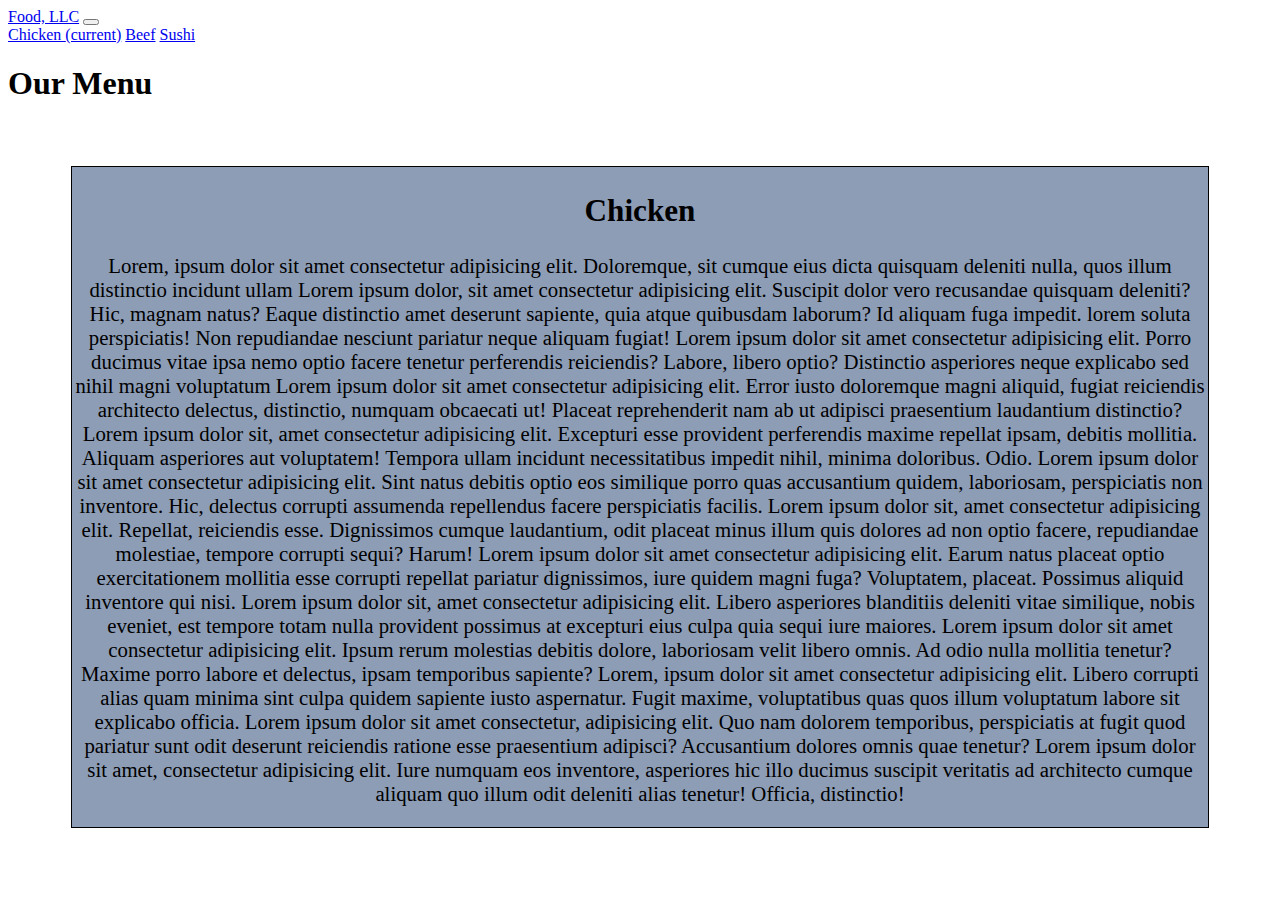
<file: index.html>
<!DOCTYPE html>
<html lang="en">

<head>
    <meta charset="UTF-8">
    <meta name="viewport" content="width=device-width, initial-scale=1.0">
    <title>Food | Dip</title>
    
    <!-- Bootystrap CSS -->
    <link rel="stylesheet" href="https://stackpath.bootstrapcdn.com/bootstrap/4.5.0/css/bootstrap.min.css"
        integrity="sha384-9aIt2nRpC12Uk9gS9baDl411NQApFmC26EwAOH8WgZl5MYYxFfc+NcPb1dKGj7Sk" crossorigin="anonymous">
    <!-- Custom CSS -->
    <link rel="stylesheet" href="css/style.css">

    <!-- JS, Popper.js, and jQuery -->
    <script src="https://code.jquery.com/jquery-3.5.1.slim.min.js"
        integrity="sha384-DfXdz2htPH0lsSSs5nCTpuj/zy4C+OGpamoFVy38MVBnE+IbbVYUew+OrCXaRkfj" crossorigin="anonymous">
    </script>
    <script src="https://cdn.jsdelivr.net/npm/popper.js@1.16.0/dist/umd/popper.min.js"
        integrity="sha384-Q6E9RHvbIyZFJoft+2mJbHaEWldlvI9IOYy5n3zV9zzTtmI3UksdQRVvoxMfooAo" crossorigin="anonymous">
    </script>
    <script src="https://stackpath.bootstrapcdn.com/bootstrap/4.5.0/js/bootstrap.min.js"
        integrity="sha384-OgVRvuATP1z7JjHLkuOU7Xw704+h835Lr+6QL9UvYjZE3Ipu6Tp75j7Bh/kR0JKI" crossorigin="anonymous">
    </script>

</head>

<body>

    <!-- ==================NavBar==================== -->
    <nav class="navbar navbar-expand-lg  navbar-dark bg-dark">
        <a class="navbar-brand" href="#">Food, LLC</a>
        <button class="navbar-toggler" type="button" data-toggle="collapse" data-target="#navbarNavAltMarkup"
            aria-controls="navbarNavAltMarkup" aria-expanded="false" aria-label="Toggle navigation">
            <span class="navbar-toggler-icon"></span>
        </button>
        <div class="collapse navbar-collapse" id="navbarNavAltMarkup">
            <div class="navbar-nav d-lg-none text-center">
                <a class="nav-item nav-link active" href="#">Chicken <span class="sr-only">(current)</span></a>
                <a class="nav-item nav-link" href="#">Beef</a>
                <a class="nav-item nav-link" href="#">Sushi</a>
            </div>
        </div>
    </nav>
    <!-- ==================NavBar==================== -->



    <h1 class="text-center">Our Menu</h1>

    <section>
        <div class="container-fluid banner">
            <div class="col-lg-12 col-md-12 col-xs-12">
                <div class="mar">
                    <h2>Chicken</h2>
                        <p>Lorem, ipsum dolor sit amet consectetur adipisicing elit. Doloremque, sit cumque eius
                        dicta quisquam deleniti nulla, quos illum distinctio incidunt ullam Lorem ipsum dolor, sit amet
                        consectetur adipisicing elit. Suscipit dolor vero recusandae quisquam deleniti? Hic, magnam
                        natus? Eaque distinctio amet deserunt sapiente, quia atque quibusdam laborum? Id aliquam fuga
                        impedit. lorem soluta perspiciatis! Non repudiandae nesciunt pariatur neque aliquam fugiat!
                        Lorem ipsum dolor sit amet consectetur adipisicing elit. Porro ducimus vitae ipsa nemo optio
                        facere tenetur perferendis reiciendis? Labore, libero optio? Distinctio asperiores neque
                        explicabo sed nihil magni voluptatum Lorem ipsum dolor sit amet consectetur adipisicing elit.
                        Error iusto doloremque magni aliquid, fugiat reiciendis architecto delectus, distinctio, numquam
                        obcaecati ut! Placeat reprehenderit nam ab ut adipisci praesentium laudantium distinctio? Lorem
                        ipsum dolor sit, amet consectetur adipisicing elit. Excepturi esse provident perferendis maxime
                        repellat ipsam, debitis mollitia. Aliquam asperiores aut voluptatem! Tempora ullam incidunt
                        necessitatibus impedit nihil, minima doloribus. Odio. Lorem ipsum dolor sit amet consectetur
                        adipisicing elit. Sint natus debitis optio eos similique porro quas accusantium quidem,
                        laboriosam, perspiciatis non inventore. Hic, delectus corrupti assumenda repellendus facere
                        perspiciatis facilis. Lorem ipsum dolor sit, amet consectetur adipisicing elit. Repellat,
                        reiciendis esse. Dignissimos cumque laudantium, odit placeat minus illum quis dolores ad non
                        optio facere, repudiandae molestiae, tempore corrupti sequi? Harum! Lorem ipsum dolor sit amet
                        consectetur adipisicing elit. Earum natus placeat optio exercitationem mollitia esse corrupti
                        repellat pariatur dignissimos, iure quidem magni fuga? Voluptatem, placeat. Possimus aliquid
                        inventore qui nisi. Lorem ipsum dolor sit, amet consectetur adipisicing elit. Libero asperiores
                        blanditiis deleniti vitae similique, nobis eveniet, est tempore totam nulla provident possimus
                        at excepturi eius culpa quia sequi iure maiores. Lorem ipsum dolor sit amet consectetur
                        adipisicing elit. Ipsum rerum molestias debitis dolore, laboriosam velit libero omnis. Ad odio
                        nulla mollitia tenetur? Maxime porro labore et delectus, ipsam temporibus sapiente? Lorem, ipsum
                        dolor sit amet consectetur adipisicing elit. Libero corrupti alias quam minima sint culpa quidem
                        sapiente iusto aspernatur. Fugit maxime, voluptatibus quas quos illum voluptatum labore sit
                        explicabo officia. Lorem ipsum dolor sit amet consectetur, adipisicing elit. Quo nam dolorem
                        temporibus, perspiciatis at fugit quod pariatur sunt odit deserunt reiciendis ratione esse
                        praesentium adipisci? Accusantium dolores omnis quae tenetur? Lorem ipsum dolor sit amet,
                        consectetur adipisicing elit. Iure numquam eos inventore, asperiores hic illo ducimus suscipit
                        veritatis ad architecto cumque aliquam quo illum odit deleniti alias tenetur! Officia,
                        distinctio!
                    </p>
                </div>
            </div>
        </div>
    </section>

    <!-- <section class="second"> 
        <div class="menu_item" id="beef">Beef</div>
        <div class="item_details">Lorem ipsum dolor sit amet consectetur adipisicing elit. Iusto eveniet, similique porro rem magni optio, ducimus aliquam quas temporibus soluta culpa obcaecati rerum repellat incidunt inventore harum nihil mollitia molestiae..</div>
    </section>
    
    <section class="third">
        <div class="menu_item" id="sushi">Sushi</div>
        <div class="item_details">Lorem ipsum dolor sit, amet consectetur adipisicing elit. Doloremque velit quas laboriosam ipsum modi nulla enim ullam! Officia quod inventore numquam hic maxime pariatur distinctio, nihil quibusdam. Quam, numquam labore! </div>
    </section> -->
</body>

</html>
</file>
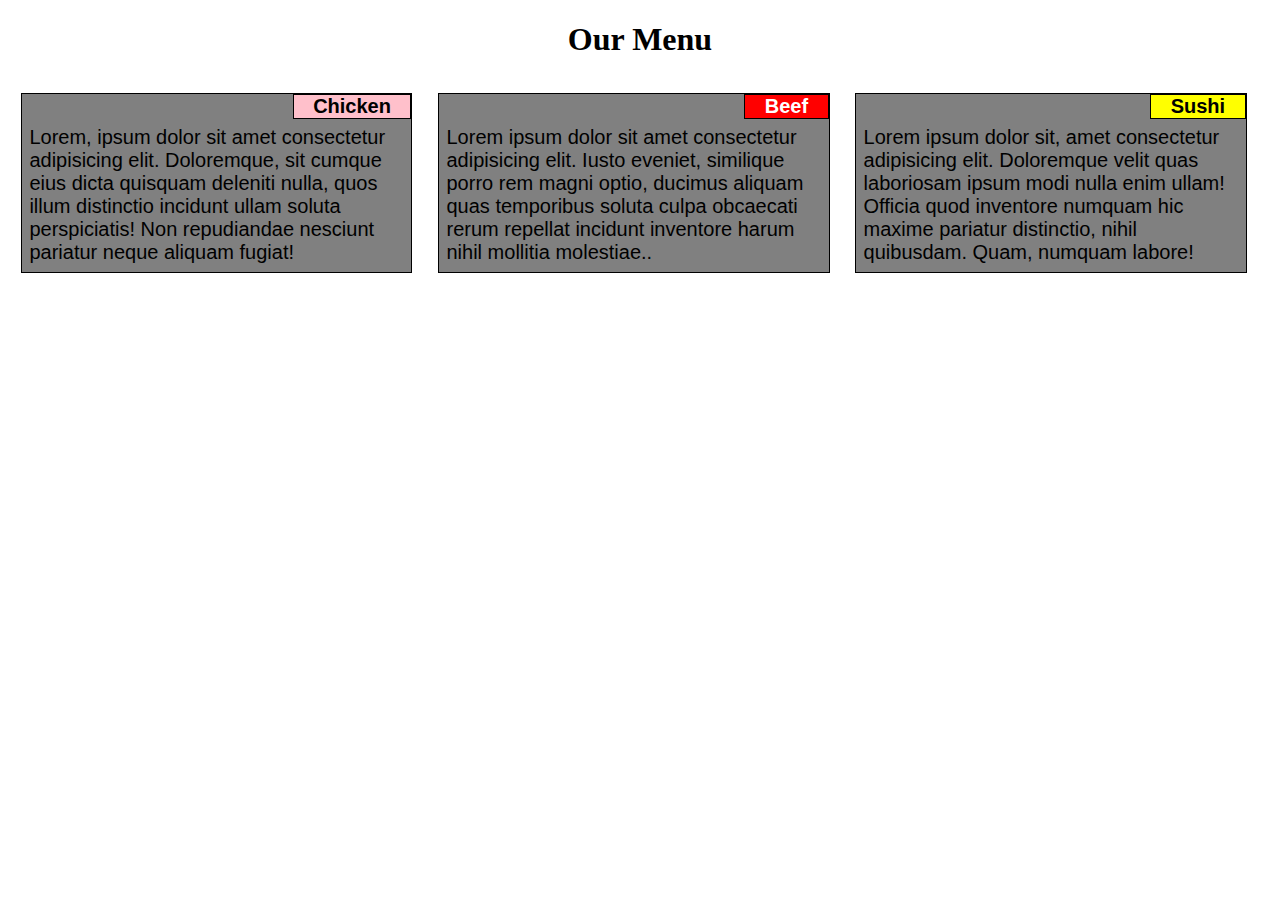
<file: module2-solution/index.html>
<!DOCTYPE html>
<html lang="en">
<head>
    <meta charset="UTF-8">
    <meta name="viewport" content="width=device-width, initial-scale=1.0">
    <title>Document</title>
    <link rel="stylesheet" href="css/style.css">
</head>
<body>
    <h1>Our Menu</h1>
    <section class="first">
        <div class="menu_item" id="chicken">Chicken</div>
        <div class="item_details" >Lorem, ipsum dolor sit amet consectetur adipisicing elit. Doloremque, sit cumque eius dicta quisquam deleniti nulla, quos illum distinctio incidunt ullam soluta perspiciatis! Non repudiandae nesciunt pariatur neque aliquam fugiat!</div>
    </section>

    <section class="second"> 
        <div class="menu_item" id="beef">Beef</div>
        <div class="item_details">Lorem ipsum dolor sit amet consectetur adipisicing elit. Iusto eveniet, similique porro rem magni optio, ducimus aliquam quas temporibus soluta culpa obcaecati rerum repellat incidunt inventore harum nihil mollitia molestiae..</div>
    </section>
    
    <section class="third">
        <div class="menu_item" id="sushi">Sushi</div>
        <div class="item_details">Lorem ipsum dolor sit, amet consectetur adipisicing elit. Doloremque velit quas laboriosam ipsum modi nulla enim ullam! Officia quod inventore numquam hic maxime pariatur distinctio, nihil quibusdam. Quam, numquam labore! </div>
    </section>
</body>
</html>
</file>
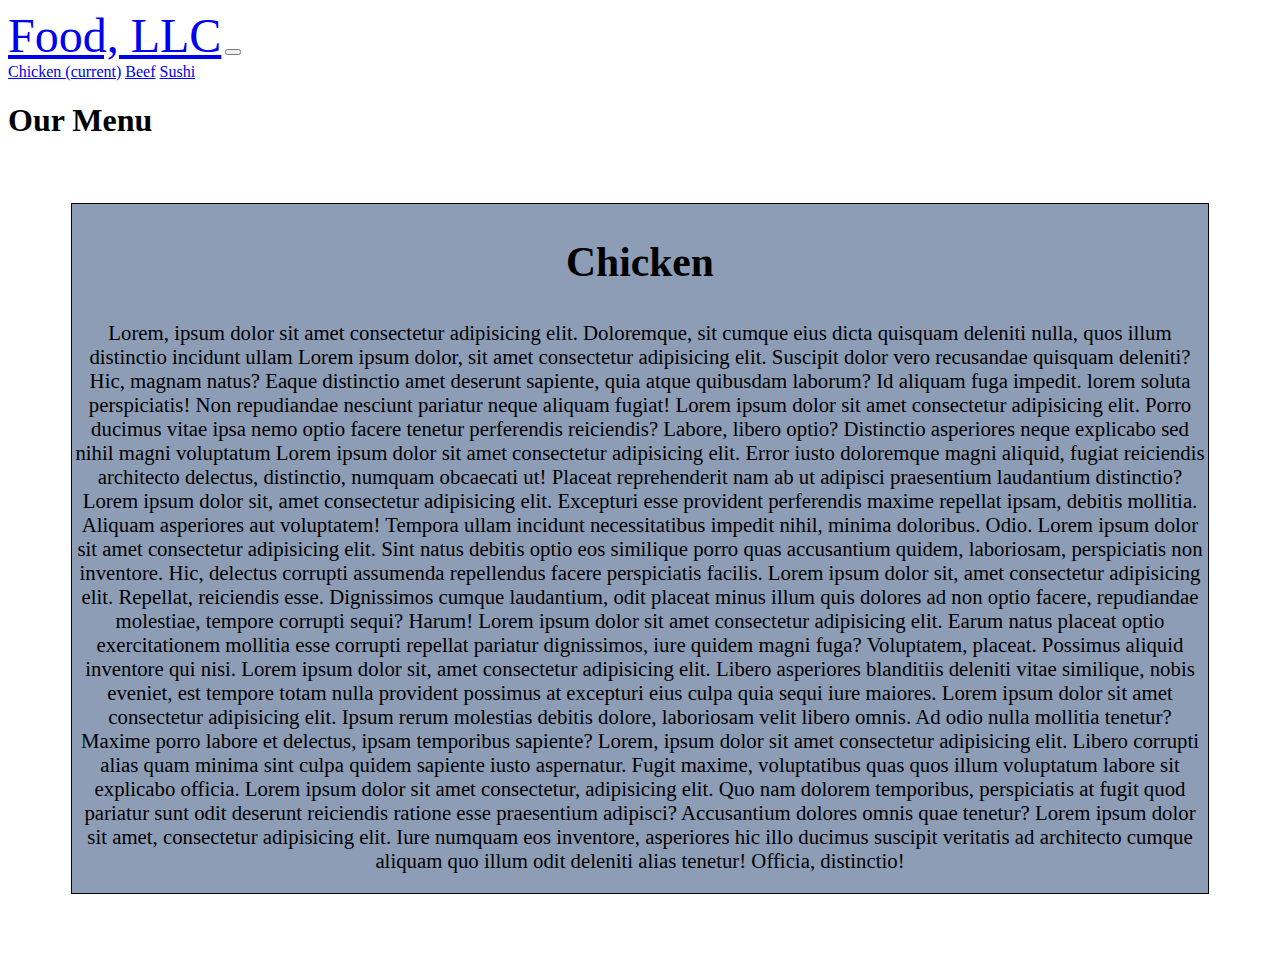
<file: module3-solution/index.html>
<!DOCTYPE html>
<html lang="en">

<head>
    <meta charset="UTF-8">
    <meta name="viewport" content="width=device-width, initial-scale=1.0">
    <title>Solution for Module3</title>
    
    <!-- Bootystrap CSS -->
    <link rel="stylesheet" href="https://stackpath.bootstrapcdn.com/bootstrap/4.5.0/css/bootstrap.min.css"
        integrity="sha384-9aIt2nRpC12Uk9gS9baDl411NQApFmC26EwAOH8WgZl5MYYxFfc+NcPb1dKGj7Sk" crossorigin="anonymous">
    <!-- Custom CSS -->
    <link rel="stylesheet" href="css/style.css">

    <!-- JS, Popper.js, and jQuery -->
    <script src="https://code.jquery.com/jquery-3.5.1.slim.min.js"
        integrity="sha384-DfXdz2htPH0lsSSs5nCTpuj/zy4C+OGpamoFVy38MVBnE+IbbVYUew+OrCXaRkfj" crossorigin="anonymous">
    </script>
    <script src="https://cdn.jsdelivr.net/npm/popper.js@1.16.0/dist/umd/popper.min.js"
        integrity="sha384-Q6E9RHvbIyZFJoft+2mJbHaEWldlvI9IOYy5n3zV9zzTtmI3UksdQRVvoxMfooAo" crossorigin="anonymous">
    </script>
    <script src="https://stackpath.bootstrapcdn.com/bootstrap/4.5.0/js/bootstrap.min.js"
        integrity="sha384-OgVRvuATP1z7JjHLkuOU7Xw704+h835Lr+6QL9UvYjZE3Ipu6Tp75j7Bh/kR0JKI" crossorigin="anonymous">
    </script>

</head>

<body>

    <!-- ==================NavBar==================== -->
    <nav class="navbar navbar-expand-lg  navbar-dark bg-dark">
        <a class="navbar-brand brandname" href="#">Food, LLC</a>
        <button class="navbar-toggler" type="button" data-toggle="collapse" data-target="#navbarNavAltMarkup"
            aria-controls="navbarNavAltMarkup" aria-expanded="false" aria-label="Toggle navigation">
            <span class="navbar-toggler-icon"></span>
        </button>
        <div class="collapse navbar-collapse" id="navbarNavAltMarkup">
            <div class="navbar-nav d-lg-none text-center">
                <a class="nav-item nav-link active" href="#">Chicken <span class="sr-only">(current)</span></a>
                <a class="nav-item nav-link" href="#">Beef</a>
                <a class="nav-item nav-link" href="#">Sushi</a>
            </div>
        </div>
    </nav>
    <!-- ==================NavBar==================== -->



    <h1 class="text-center">Our Menu</h1>

    <section>
        <div class="container-fluid banner">
            <div class="col-lg-12 col-md-12 col-xs-12">
                <div class="mar">
                    <h2>Chicken</h2>
                        <p>Lorem, ipsum dolor sit amet consectetur adipisicing elit. Doloremque, sit cumque eius
                        dicta quisquam deleniti nulla, quos illum distinctio incidunt ullam Lorem ipsum dolor, sit amet
                        consectetur adipisicing elit. Suscipit dolor vero recusandae quisquam deleniti? Hic, magnam
                        natus? Eaque distinctio amet deserunt sapiente, quia atque quibusdam laborum? Id aliquam fuga
                        impedit. lorem soluta perspiciatis! Non repudiandae nesciunt pariatur neque aliquam fugiat!
                        Lorem ipsum dolor sit amet consectetur adipisicing elit. Porro ducimus vitae ipsa nemo optio
                        facere tenetur perferendis reiciendis? Labore, libero optio? Distinctio asperiores neque
                        explicabo sed nihil magni voluptatum Lorem ipsum dolor sit amet consectetur adipisicing elit.
                        Error iusto doloremque magni aliquid, fugiat reiciendis architecto delectus, distinctio, numquam
                        obcaecati ut! Placeat reprehenderit nam ab ut adipisci praesentium laudantium distinctio? Lorem
                        ipsum dolor sit, amet consectetur adipisicing elit. Excepturi esse provident perferendis maxime
                        repellat ipsam, debitis mollitia. Aliquam asperiores aut voluptatem! Tempora ullam incidunt
                        necessitatibus impedit nihil, minima doloribus. Odio. Lorem ipsum dolor sit amet consectetur
                        adipisicing elit. Sint natus debitis optio eos similique porro quas accusantium quidem,
                        laboriosam, perspiciatis non inventore. Hic, delectus corrupti assumenda repellendus facere
                        perspiciatis facilis. Lorem ipsum dolor sit, amet consectetur adipisicing elit. Repellat,
                        reiciendis esse. Dignissimos cumque laudantium, odit placeat minus illum quis dolores ad non
                        optio facere, repudiandae molestiae, tempore corrupti sequi? Harum! Lorem ipsum dolor sit amet
                        consectetur adipisicing elit. Earum natus placeat optio exercitationem mollitia esse corrupti
                        repellat pariatur dignissimos, iure quidem magni fuga? Voluptatem, placeat. Possimus aliquid
                        inventore qui nisi. Lorem ipsum dolor sit, amet consectetur adipisicing elit. Libero asperiores
                        blanditiis deleniti vitae similique, nobis eveniet, est tempore totam nulla provident possimus
                        at excepturi eius culpa quia sequi iure maiores. Lorem ipsum dolor sit amet consectetur
                        adipisicing elit. Ipsum rerum molestias debitis dolore, laboriosam velit libero omnis. Ad odio
                        nulla mollitia tenetur? Maxime porro labore et delectus, ipsam temporibus sapiente? Lorem, ipsum
                        dolor sit amet consectetur adipisicing elit. Libero corrupti alias quam minima sint culpa quidem
                        sapiente iusto aspernatur. Fugit maxime, voluptatibus quas quos illum voluptatum labore sit
                        explicabo officia. Lorem ipsum dolor sit amet consectetur, adipisicing elit. Quo nam dolorem
                        temporibus, perspiciatis at fugit quod pariatur sunt odit deserunt reiciendis ratione esse
                        praesentium adipisci? Accusantium dolores omnis quae tenetur? Lorem ipsum dolor sit amet,
                        consectetur adipisicing elit. Iure numquam eos inventore, asperiores hic illo ducimus suscipit
                        veritatis ad architecto cumque aliquam quo illum odit deleniti alias tenetur! Officia,
                        distinctio!
                    </p>
                </div>
            </div>
        </div>
    </section>

</body>

</html>
</file>
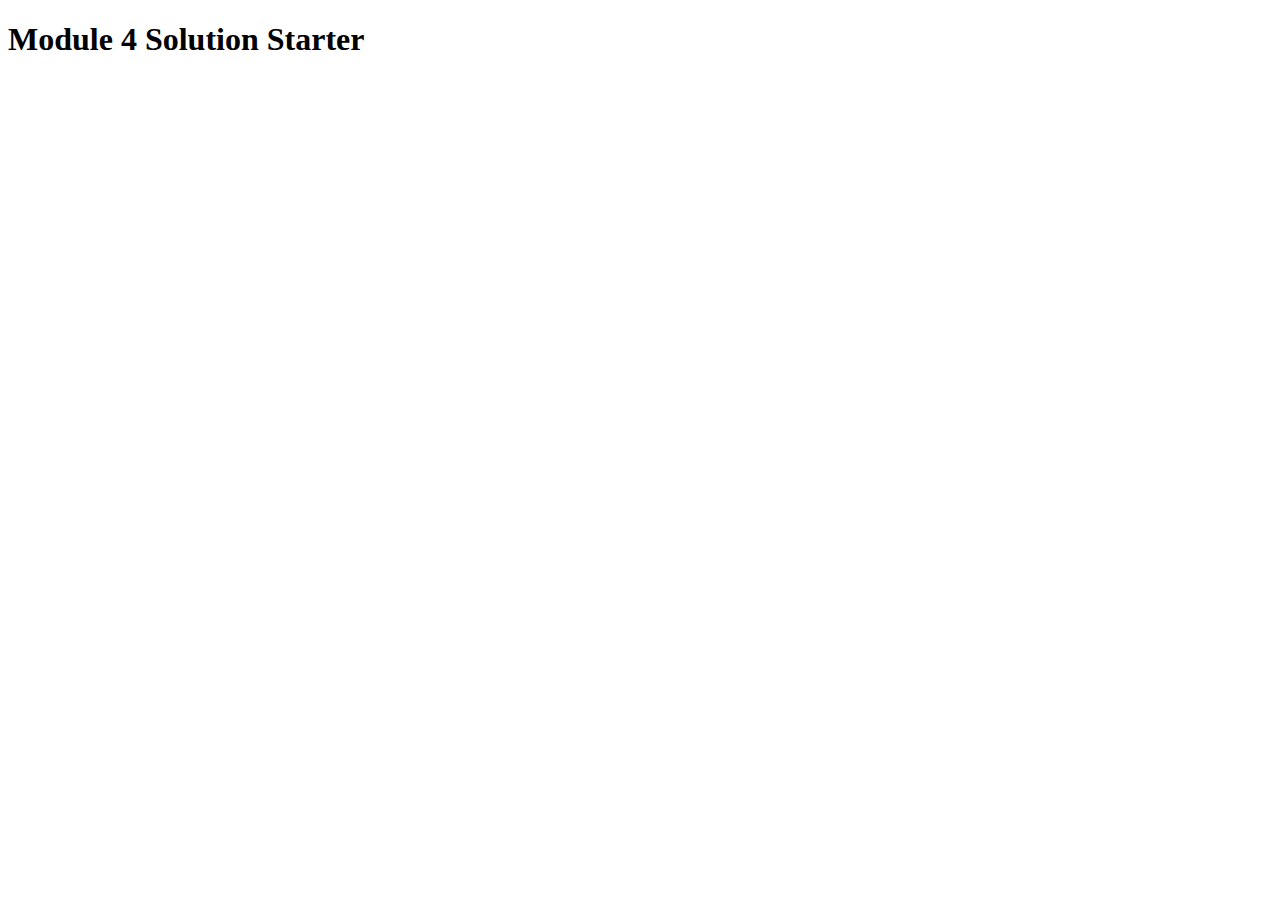
<file: module4-solution/index.html>
<!DOCTYPE html>
<html>
<head>
  <meta charset="utf-8">
  <title>Module 4 Solution Starter</title>
  <script src="SpeakHello.js"></script>
  <script src="SpeakGoodBye.js"></script>
  <script src="script.js"></script>
</head>
<body>
  <h1>Module 4 Solution Starter</h1>
</body>
</html>
</file>
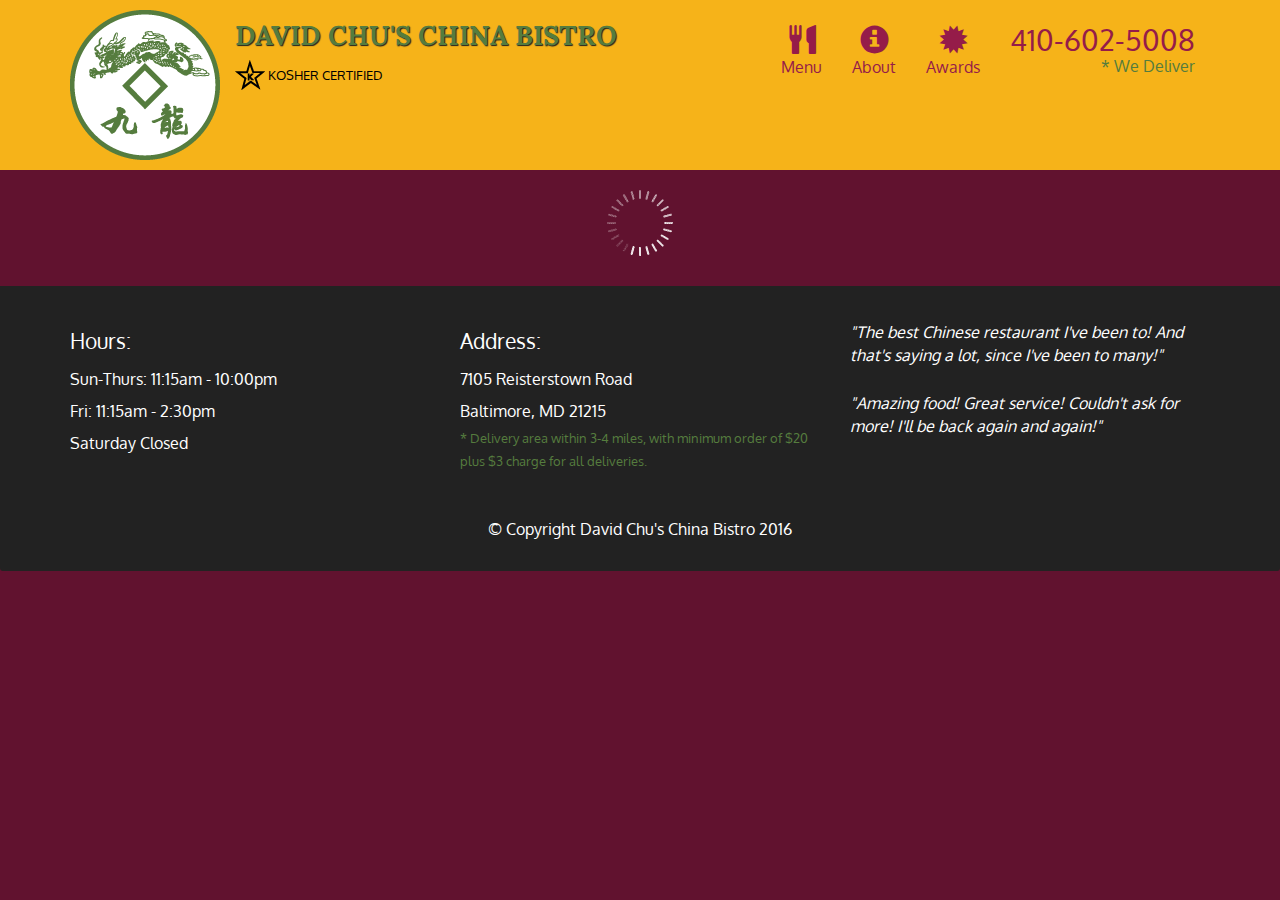
<file: module5-solution/index.html>
<!doctype html>
<html lang="en">
  <head>
    <meta charset="utf-8">
    <meta http-equiv="X-UA-Compatible" content="IE=edge">
    <meta name="viewport" content="width=device-width, initial-scale=1">
    <title>David Chu's China Bistro</title>
    <link rel="stylesheet" href="css/bootstrap.min.css">
    <link rel="stylesheet" href="css/styles.css">
    <link href='https://fonts.googleapis.com/css?family=Oxygen:400,300,700' rel='stylesheet' type='text/css'>
    <link href='https://fonts.googleapis.com/css?family=Lora' rel='stylesheet' type='text/css'>
  </head>
<body>
  <header>
    <nav id="header-nav" class="navbar navbar-default">
      <div class="container">
        <div class="navbar-header">
          <a href="index.html" class="pull-left visible-md visible-lg">
            <div id="logo-img" alt="Logo image"></div>
          </a>

          <div class="navbar-brand">
            <a href="index.html"><h1>David Chu's China Bistro</h1></a>
            <p>
              <img src="images/star-k-logo.png" alt="Kosher certification">
              <span>Kosher Certified</span>
            </p>
          </div>

          <button id="navbarToggle" type="button" class="navbar-toggle collapsed" data-toggle="collapse" data-target="#collapsable-nav" aria-expanded="false">
            <span class="sr-only">Toggle navigation</span>
            <span class="icon-bar"></span>
            <span class="icon-bar"></span>
            <span class="icon-bar"></span>
          </button>
        </div>
        
        <div id="collapsable-nav" class="collapse navbar-collapse">
           <ul id="nav-list" class="nav navbar-nav navbar-right">
            <li id="navHomeButton" class="visible-xs active">
              <a href="index.html">
                <span class="glyphicon glyphicon-home"></span> Home</a>
            </li>
            <li id="navMenuButton">
              <a href="#" onclick="$dc.loadMenuCategories();">
                <span class="glyphicon glyphicon-cutlery"></span><br class="hidden-xs"> Menu</a>
            </li>
            <li>
              <a href="#">
                <span class="glyphicon glyphicon-info-sign"></span><br class="hidden-xs"> About</a>
            </li>
            <li>
              <a href="#">
                <span class="glyphicon glyphicon-certificate"></span><br class="hidden-xs"> Awards</a>
            </li>
            <li id="phone" class="hidden-xs">
              <a href="tel:410-602-5008">
                <span>410-602-5008</span></a><div>* We Deliver</div>
            </li>
          </ul><!-- #nav-list -->
        </div><!-- .collapse .navbar-collapse -->
      </div><!-- .container -->
    </nav><!-- #header-nav -->
  </header>

  <div id="call-btn" class="visible-xs">
    <a class="btn" href="tel:410-602-5008">
    <span class="glyphicon glyphicon-earphone"></span>
    410-602-5008
    </a>
  </div>
  <div id="xs-deliver" class="text-center visible-xs">* We Deliver</div>

  <div id="main-content" class="container"></div>

  <footer class="panel-footer">
    <div class="container">
      <div class="row">
        <section id="hours" class="col-sm-4">
          <span>Hours:</span><br>
          Sun-Thurs: 11:15am - 10:00pm<br>
          Fri: 11:15am - 2:30pm<br>
          Saturday Closed
          <hr class="visible-xs">
        </section>
        <section id="address" class="col-sm-4">
          <span>Address:</span><br>
          7105 Reisterstown Road<br>
          Baltimore, MD 21215
          <p>* Delivery area within 3-4 miles, with minimum order of $20 plus $3 charge for all deliveries.</p>
          <hr class="visible-xs">
        </section>
        <section id="testimonials" class="col-sm-4">
          <p>"The best Chinese restaurant I've been to! And that's saying a lot, since I've been to many!"</p>
          <p>"Amazing food! Great service! Couldn't ask for more! I'll be back again and again!"</p>
        </section>
      </div>
      <div class="text-center">&copy; Copyright David Chu's China Bistro 2016</div>
    </div>
  </footer>

  <!-- jQuery (Bootstrap JS plugins depend on it) -->
  <script src="js/jquery-2.1.4.min.js"></script>
  <script src="js/bootstrap.min.js"></script>
  <script src="js/ajax-utils.js"></script>
  <script src="js/script.js"></script>
</body>
</html>
</file>
<file: css/style.css>
.banner {
    text-align: center;
}

.mar {
    margin: 5%;
    border: .1rem solid black;
    background-color: #8d9db6;
    font-size: 1.3rem;
}
</file>
<file: module2-solution/css/style.css>
*{
    box-sizing: border-box;
}
h1{
    text-align: center;
}
/** Section title region **/
.menu_item{
    border:1px solid black;
    float: right;
    padding:0 5% 0 5%;
    font-size: 20px;
    font-family: Arial, Helvetica, sans-serif;
    font-weight: bold;
}
#chicken{
    background-color: pink;
}
#beef{
    color:white;
    background-color: red;
}
#sushi{
    background-color: yellow;
}

/** Text inside Section**/
.item_details{
    clear:right;
    margin:2%;
    padding-top: 2%;
    font-size: 20px;
    font-family: Arial, Helvetica, sans-serif;
}
/** Desktop view **/
@media(min-width:992px){
    section{
        float:left;
        background-color: grey;
        border:1px solid black;
        margin:1%;
        width:31%;
    }
}
/** tablet view**/
@media(min-width:768px) and (max-width:991px){
    .first,.second{
        float:left;
        background-color: #96AADC ;
        border:1px solid black;
        margin:1%;
        width:44%;
    }
    .third{
        clear:left;
        width:90%;
        background-color:gray;
        border:1px solid black;
        margin:1%;
    }
}
/** mobile view **/
@media(max-width:767px){
    section{
        float:left;
        background-color: #EAA3F1 ;
        border:1px solid black;
        margin:1%;
        width:98%;
    }
}
</file>
<file: module3-solution/css/style.css>
.brandname{
    font-size: 3em;
}
.banner {
    text-align: center;
}

.mar {
    margin: 5%;
    border: .1rem solid black;
    background-color: #8d9db6;
    font-size: 1.3rem;
}

.mar h2{
    font-size: 2em;
}
</file>
<file: module5-solution/css/styles.css>
body {
  font-size: 16px;
  color: #fff;
  background-color: #61122f;
  font-family: 'Oxygen', sans-serif;
}

/** HEADER **/
#header-nav {
  background-color: #f6b319;
  border-radius: 0;
  border: 0;
}

#logo-img {
  background: url('../images/restaurant-logo_large.png') no-repeat;
  width: 150px;
  height: 150px;
  margin: 10px 15px 10px 0;
}

.navbar-brand {
  padding-top: 25px;
}
.navbar-brand h1 { /* Restaurant name */
  font-family: 'Lora', serif;
  color: #557c3e;
  font-size: 1.5em;
  text-transform: uppercase;
  font-weight: bold;
  text-shadow: 1px 1px 1px #222;
  margin-top: 0;
  margin-bottom: 0;
  line-height: .75;
}
.navbar-brand a:hover, .navbar-brand a:focus {
  text-decoration: none;
}
.navbar-brand p { /* Kosher cert */
  color: #000;
  text-transform: uppercase;
  font-size: .7em;
  margin-top: 15px;
}
.navbar-brand p span { /* Star-K */
  vertical-align: middle;
}

#nav-list {
  margin-top: 10px;
}
#nav-list a {
  color: #951C49;
  text-align: center;
}
#nav-list a:hover {
  background: #E7E7E7;
}
#nav-list a span {
  font-size: 1.8em;
}

#phone {
  margin-top: 5px;
}
#phone a { /* Phone number */
  text-align: right;
  padding-bottom: 0;
}
#phone div { /* We Deliver */
  color: #557c3e;
  text-align: right;
  padding-right: 15px;
}

.navbar-header button.navbar-toggle, .navbar-header .icon-bar {
  border: 1px solid #61122f;
}
.navbar-header button.navbar-toggle {
  clear: both;
  margin-top: -30px;
}
/* END HEADER */

/* FOOTER */
.panel-footer {
  margin-top: 30px;
  padding-top: 35px;
  padding-bottom: 30px;
  background-color: #222;
  border-top: 0;
}
.panel-footer div.row {
  margin-bottom: 35px;
}
#hours, #address {
  line-height: 2;
}
#hours > span, #address > span {
  font-size: 1.3em;
}
#address p {
  color: #557c3e;
  font-size: .8em;
  line-height: 1.8;
}
#testimonials {
  font-style: italic;
}
#testimonials p:nth-child(2) {
  margin-top: 25px;
}
/* END FOOTER */



/* HOME PAGE */
.container .jumbotron {
  box-shadow: 0 0 50px #3F0C1F;
  border: 2px solid #3F0C1F;
}

#menu-tile, #specials-tile, #map-tile {
  height: 250px;
  width: 100%;
  margin-bottom: 15px;
  position: relative;
  border: 2px solid #3F0C1F;
  overflow: hidden;
}
#menu-tile:hover, #specials-tile:hover, #map-tile:hover {
  box-shadow: 0 1px 5px 1px #cccccc;
}
#menu-tile {
  background: url('../images/menu-tile.jpg') no-repeat;
  background-position: center;
}
#specials-tile {
  background: url('../images/specials-tile.jpg') no-repeat;
  background-position: center;
}
#menu-tile span, #specials-tile span, #map-tile span {
  position: absolute;
  bottom: 0;
  right: 0;
  width: 100%;
  text-align: center;
  font-size: 1.6em;
  text-transform: uppercase;
  background-color: #000;
  color: #fff;
  opacity: .8;
}
/* END HOME PAGE */

/* MENU CATEGORIES PAGE */
.category-tile { 
  position: relative;
  border: 2px solid #3F0C1F;
  overflow: hidden;
  width: 200px;
  height: 200px;
  margin: 0 auto 15px;
}
.category-tile span {
  position: absolute;
  bottom: 0;
  right: 0;
  width: 100%;
  text-align: center;
  font-size: 1.2em;
  text-transform: uppercase;
  background-color: #000;
  color: #fff;
  opacity: .8;
}
.category-tile:hover {
  box-shadow: 0 1px 5px 1px #cccccc;
}

#menu-categories-title + div {
  margin-bottom: 50px;
}
/* END MENU CATEGORIES PAGE */

/* SINGLE CATEGORY PAGE */
.menu-item-tile {
  margin-bottom: 25px;
}
.menu-item-tile hr {
  width: 80%;
}
.menu-item-tile .menu-item-price {
  font-size: 1.1em;
  text-align: right;
  margin-top: -15px;
  margin-right: -15px;
}
.menu-item-tile .menu-item-price span {
  font-size: .6em;
}
.menu-item-photo {
  position: relative;
  border: 2px solid #3F0C1F; 
  overflow: hidden;
  padding: 0;
  margin-right: -15px;
  margin-left: auto;
  margin-bottom: 20px;
  max-width: 250px;
}
.menu-item-photo div {
  position: absolute;
  bottom: 0;
  right: 0;
  width: 80px;
  background-color: #557c3e;
  text-align: center;
}
.menu-item-description {
  padding-right: 30px;
}
h3.menu-item-title {
  margin: 0 0 10px;
}
.menu-item-details {
  font-size: .9em;
  font-style: italic;
}
/* END SINGLE CATEGORY PAGE */


/********** Large devices only **********/
@media (min-width: 1200px) {
  .container .jumbotron {
    background: url('../images/jumbotron_1200.jpg') no-repeat;
    height: 675px;
  }
}

/********** Medium devices only **********/
@media (min-width: 992px) and (max-width: 1199px) {
  /* Header */
  #logo-img {
    background: url('../images/restaurant-logo_medium.png') no-repeat;
    width: 100px;
    height: 100px;
    margin: 5px 5px 5px 0;
  }
  /* End Header */

  /* Home Page */
  .container .jumbotron {
    background: url('../images/jumbotron_992.jpg') no-repeat;
    height: 558px;
  }
  /* End Home Page */
}

/********** Small devices only **********/
@media (min-width: 768px) and (max-width: 991px) {
  /* Home Page */
  .container .jumbotron {
    background: url('../images/jumbotron_768.jpg') no-repeat;
    height: 432px;
  }
  /* End Home Page */
}

/********** Extra small devices only **********/
@media (max-width: 767px) {
  /* Header */
  .navbar-brand {
    padding-top: 10px;
    height: 80px;
  }
  .navbar-brand h1 { /* Restaurant name */
    padding-top: 10px;
    font-size: 5vw; /* 1vw = 1% of viewport width */
  }
  .navbar-brand p { /* Kosher cert */
    font-size: .6em;
    margin-top: 12px;
  }
  .navbar-brand p img { /* Star-K */
    height: 20px;
  }

  #collapsable-nav a { /* Collapsed nav menu text */
    font-size: 1.2em;
  }
  #collapsable-nav a span { /* Collapsed nav menu glyph */
    font-size: 1em;
    margin-right: 5px;
  }

  #call-btn > a {
    font-size: 1.5em;
    display: block;
    margin: 0 20px;
    padding: 10px;
    border: 2px solid #fff;
    background-color: #f6b319;
    color: #951c49;
  }
  #xs-deliver {
    margin-top: 5px;
    font-size: .7em;
    letter-spacing: .1em;
    text-transform: uppercase;
  }
  /* End Header */

  /* Footer */
  .panel-footer section {
    margin-bottom: 30px;
    text-align: center;
  }
  .panel-footer section:nth-child(3) {
    margin-bottom: 0; /* margin already exists on the whole row */
  }
  .panel-footer section hr {
    width: 50%;
  }
  /* End Footer */

  /* Home Page */
  .container .jumbotron {
    margin-top: 30px;
    padding: 0;
  }
  #menu-tile, #specials-tile {
    width: 360px;
    margin: 0 auto 15px;
  }

  .menu-item-photo {
    margin-right: auto;
  }
  .menu-item-tile .menu-item-price {
    text-align: center;
  }
  .menu-item-description {
    text-align: center;;
  }
}


/********** Super extra small devices Only :-) (e.g., iPhone 4) **********/
@media (max-width: 479px) {
  /* Header */
  .navbar-brand h1 { /* Restaurant name */
    padding-top: 5px;
    font-size: 6vw;
  }
  /* End Header */
  
  /* Home page */
  #menu-tile, #specials-tile {
    width: 280px;
    margin: 0 auto 15px;
  }

  .col-xxs-12 {
    position: relative;
    min-height: 1px;
    padding-right: 15px;
    padding-left: 15px;
    float: left;
    width: 100%;
  }
}
</file>
